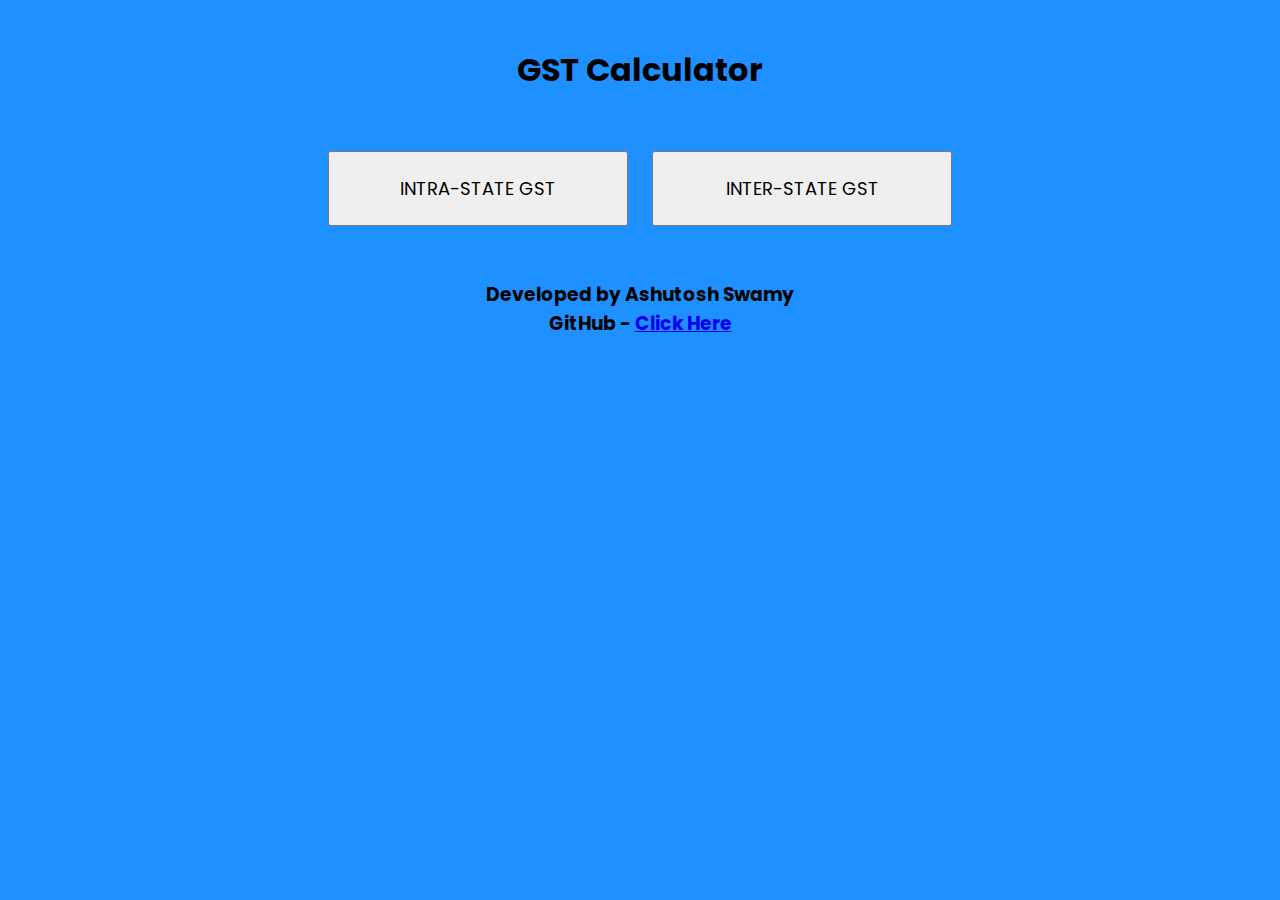
<file: index.html>
<!DOCTYPE html>
<html lang="en">
  <head>
    <meta charset="UTF-8" />
    <meta http-equiv="X-UA-Compatible" content="IE=edge" />
    <meta name="viewport" content="width=device-width, initial-scale=1.0" />
    <title>GST Calculator</title>
    <link rel="icon" href="./assets/logo.png" />
    <link rel="stylesheet" href="./styles/index.css" />
    <link rel="preconnect" href="https://fonts.googleapis.com" />
    <link rel="preconnect" href="https://fonts.gstatic.com" crossorigin />
    <link
      href="https://fonts.googleapis.com/css2?family=Poppins&display=swap"
      rel="stylesheet"
    />
  </head>
  <body>
    <h1 class="title">GST Calculator</h1>
    <div class="buttons">
      <a href="./pages/intrastate.html"
        ><button class="intrastate">INTRA-STATE GST</button></a
      >
      <a href="./pages/interstate.html"
        ><button class="interstate">INTER-STATE GST</button></a
      >
    </div>
    <div class="devinfo">
      <h3>
        Developed by Ashutosh Swamy<br />GitHub -
        <a href="https://github.com/devashu397">Click Here</a>
      </h3>
    </div>
  </body>
</html>
</file>
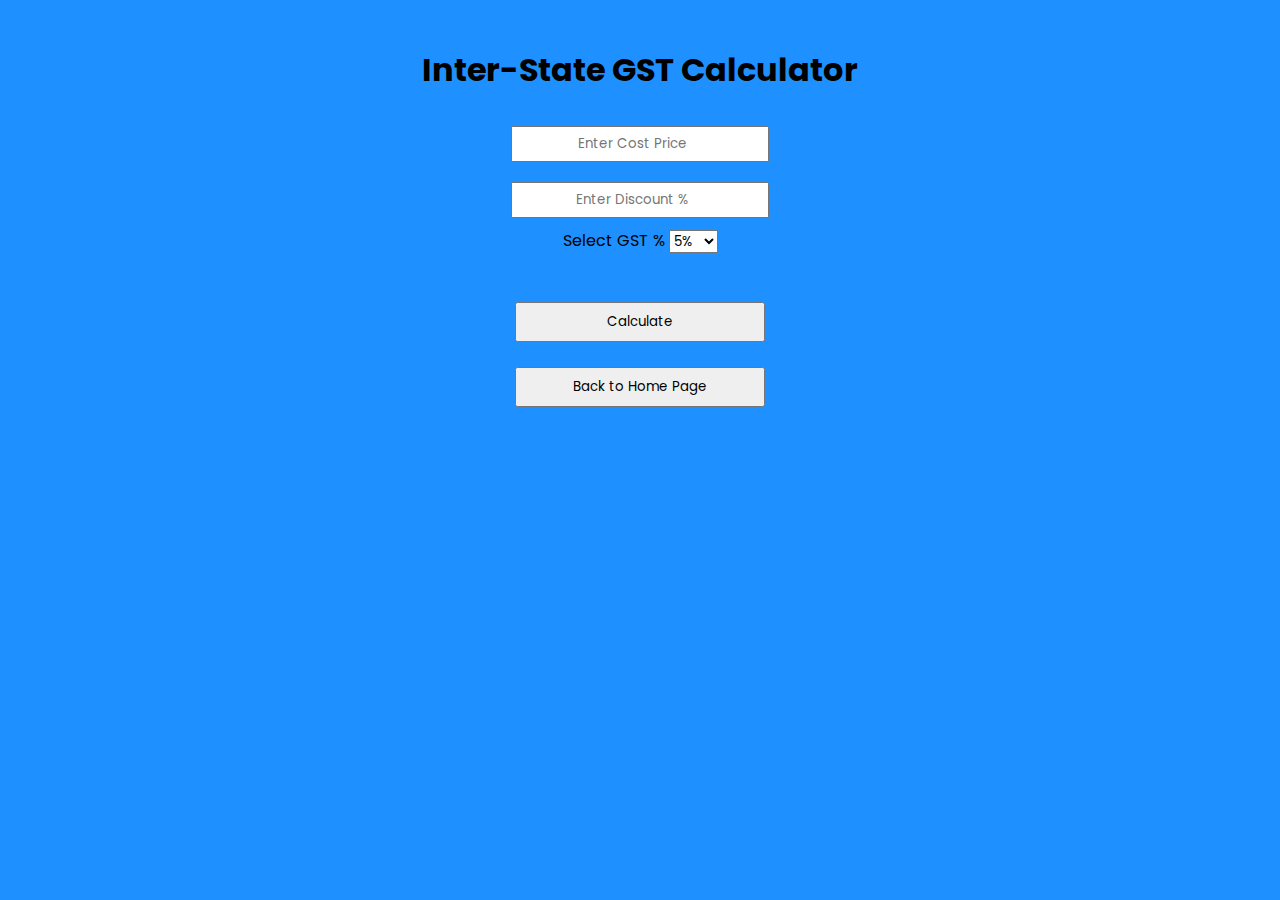
<file: pages/interstate.html>
<!DOCTYPE html>
<html lang="en">
  <head>
    <meta charset="UTF-8" />
    <meta http-equiv="X-UA-Compatible" content="IE=edge" />
    <meta name="viewport" content="width=device-width, initial-scale=1.0" />
    <title>Inter-State GST</title>
    <link rel="icon" href="../assets/logo.png" />
    <link rel="stylesheet" href="../styles/interstate.css" />
    <link rel="preconnect" href="https://fonts.googleapis.com" />
    <link rel="preconnect" href="https://fonts.gstatic.com" crossorigin />
    <link
      href="https://fonts.googleapis.com/css2?family=Poppins&display=swap"
      rel="stylesheet"
    />
    <script type="text/javascript" src="../js/interState.js"></script>
  </head>
  <body>
    <h1 class="title">Inter-State GST Calculator</h1>
    <div class="interstateinput">
      <input
        id="costpriceinput"
        class="costpriceinput"
        placeholder="Enter Cost Price"
        type="number"
      />
      <br />
      <input
        id="discountinput"
        class="discountinput"
        placeholder="Enter Discount %"
        type="number"
      />
      <br />
      <label>Select GST %</label>
      <select id="gstinput">
        <option value="5">5%</option>
        <option value="12">12%</option>
        <option value="18">18%</option>
        <option value="28">28%</option>
      </select>
    </div>
    <div class="resultdiv">
      <h3 class="resultdiv" id="resultdiv"></h3>
    </div>
    <div class="interstatebutton">
      <button class="interstatebutton" onclick="interState()">Calculate</button>
    </div>
    <div class="backbutton">
      <a href="../index.html"
        ><button class="backbutton">Back to Home Page</button></a
      >
    </div>
  </body>
</html>
</file>
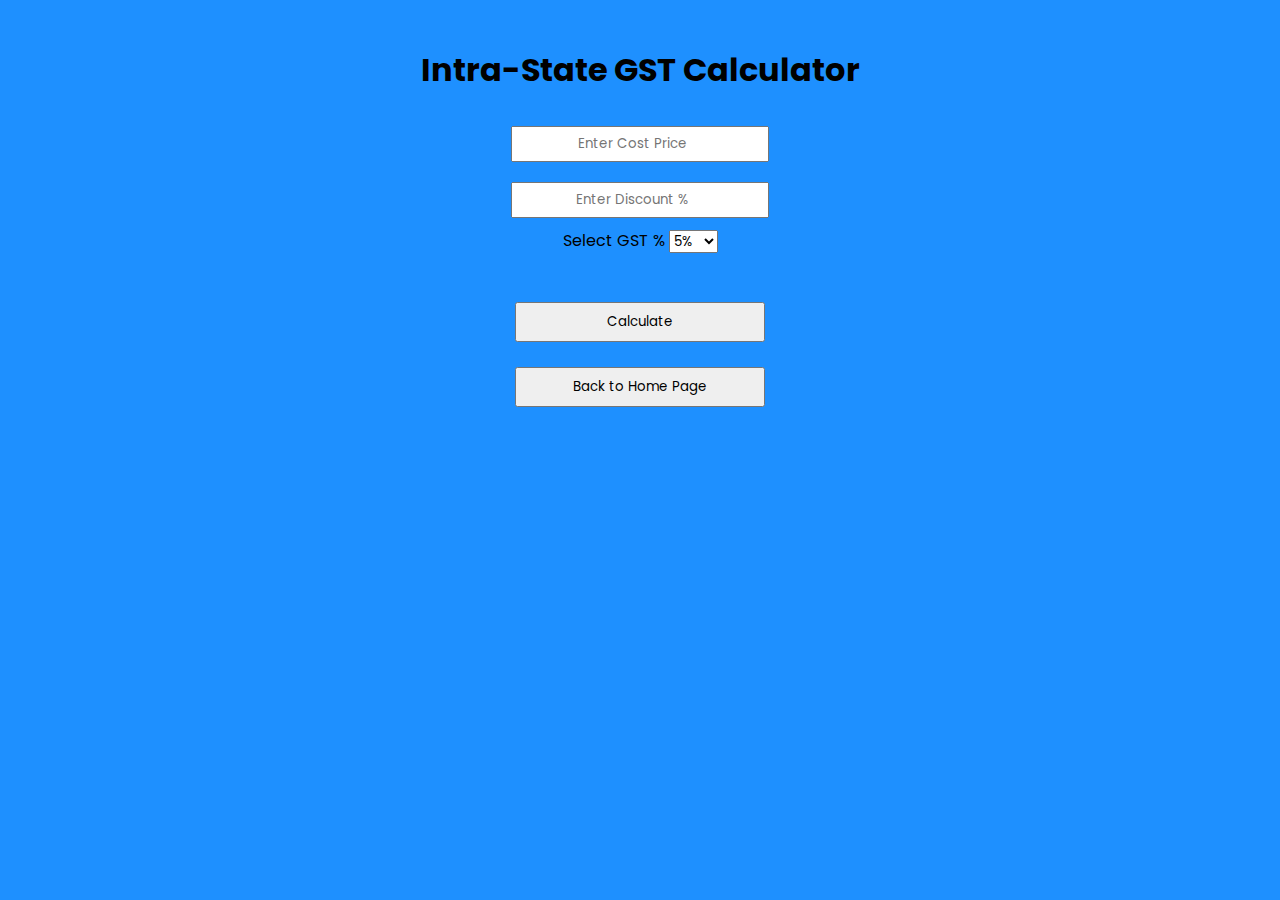
<file: pages/intrastate.html>
<!DOCTYPE html>
<html lang="en">
  <head>
    <meta charset="UTF-8" />
    <meta http-equiv="X-UA-Compatible" content="IE=edge" />
    <meta name="viewport" content="width=device-width, initial-scale=1.0" />
    <title>Intra-State GST</title>
    <link rel="icon" href="../assets/logo.png" />
    <link rel="stylesheet" href="../styles/intrastate.css" />
    <link rel="preconnect" href="https://fonts.googleapis.com" />
    <link rel="preconnect" href="https://fonts.gstatic.com" crossorigin />
    <link
      href="https://fonts.googleapis.com/css2?family=Poppins&display=swap"
      rel="stylesheet"
    />
    <script type="text/javascript" src="../js/intraState.js"></script>
  </head>
  <body>
    <h1 class="title">Intra-State GST Calculator</h1>
    <div class="intrastateinput">
      <input
        id="costpriceinput"
        class="costpriceinput"
        placeholder="Enter Cost Price"
        type="number"
      />
      <br />
      <input
        id="discountinput"
        class="discountinput"
        placeholder="Enter Discount %"
        type="number"
      />
      <br />
      <label>Select GST %</label>
      <select id="gstinput">
        <option value="5">5%</option>
        <option value="12">12%</option>
        <option value="18">18%</option>
        <option value="28">28%</option>
      </select>
    </div>
    <div class="resultdiv">
      <h3 class="resultdiv" id="resultdiv"></h3>
    </div>
    <div class="intrastatebutton">
      <button class="intrastatebutton" onclick="intraState()">Calculate</button>
    </div>
    <div class="backbutton">
      <a href="../index.html"
        ><button class="backbutton">Back to Home Page</button></a
      >
    </div>
  </body>
</html>
</file>
<file: styles/index.css>
body {
  font-family: "Poppins", sans-serif;
  background-color: #1e90ff;
}

h1.title {
  padding-top: 25px;
  text-align: center;
}

div.buttons {
  padding-top: 25px;
  text-align: center;
}

button {
  height: 75px;
  width: 300px;
  text-align: center;
  font-family: "Poppins", sans-serif;
  font-size: large;
}

div.devinfo {
  padding-top: 25px;
  text-align: center;
}

button {
  margin: 10px;
}
</file>
<file: styles/interstate.css>
body {
  font-family: "Poppins", sans-serif;
  background-color: #1e90ff;
}

h1.title {
  padding-top: 25px;
  text-align: center;
}

div.interstateinput {
  text-align: center;
  font-family: "Poppins", sans-serif;
}

input.costpriceinput {
  text-align: center;
  height: 30px;
  width: 250px;
  font-family: "Poppins", sans-serif;
}

input.discountinput {
  text-align: center;
  height: 30px;
  width: 250px;
  font-family: "Poppins", sans-serif;
}

input.gstinput {
  text-align: center;
  height: 30px;
  width: 250px;
  font-family: "Poppins", sans-serif;
}

div.interstatebutton {
  padding-top: 20px;
  text-align: center;
}

button.interstatebutton {
  text-align: center;
  font-family: "Poppins", sans-serif;
  height: 40px;
  width: 250px;
}

div.resultdiv {
  text-align: center;
  padding-top: 10px;
  font-family: "Poppins", sans-serif;
}

div.backbutton {
  padding-top: 25px;
  text-align: center;
}

button.backbutton {
  text-align: center;
  font-family: "Poppins", sans-serif;
  height: 40px;
  width: 250px;
}

input {
  margin: 10px;
}

select {
  font-family: "Poppins", sans-serif;
}
</file>
<file: styles/intrastate.css>
body {
  font-family: "Poppins", sans-serif;
  background-color: #1e90ff;
}

h1.title {
  padding-top: 25px;
  text-align: center;
}

div.intrastateinput {
  text-align: center;
  font-family: "Poppins", sans-serif;
}

input.costpriceinput {
  text-align: center;
  height: 30px;
  width: 250px;
  font-family: "Poppins", sans-serif;
}

input.discountinput {
  text-align: center;
  height: 30px;
  width: 250px;
  font-family: "Poppins", sans-serif;
}

input.gstinput {
  text-align: center;
  height: 30px;
  width: 250px;
  font-family: "Poppins", sans-serif;
}

div.intrastatebutton {
  padding-top: 20px;
  text-align: center;
}

button.intrastatebutton {
  text-align: center;
  font-family: "Poppins", sans-serif;
  height: 40px;
  width: 250px;
}

div.resultdiv {
  text-align: center;
  padding-top: 10px;
  font-family: "Poppins", sans-serif;
}

div.backbutton {
  padding-top: 25px;
  text-align: center;
}

button.backbutton {
  text-align: center;
  font-family: "Poppins", sans-serif;
  height: 40px;
  width: 250px;
}

input {
  margin: 10px;
}

select {
  font-family: "Poppins", sans-serif;
}
</file>
